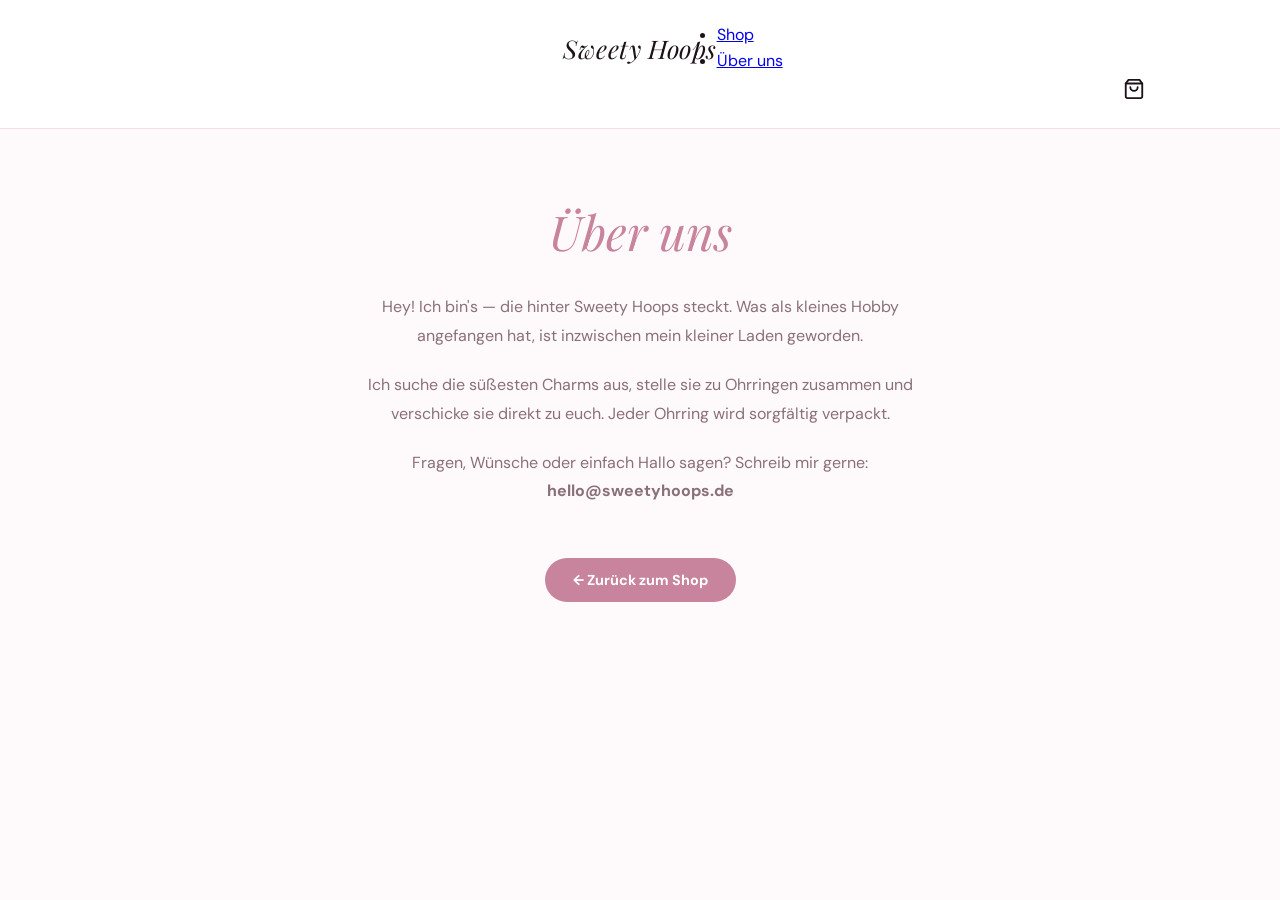
<file: ueber-uns.html>
<!DOCTYPE html>
<html lang="de">
<head>
  <meta charset="UTF-8" />
  <meta name="viewport" content="width=device-width, initial-scale=1.0" />
  <title>Über uns – Sweety Hoops</title>
  <link rel="preconnect" href="https://fonts.googleapis.com" />
  <link rel="preconnect" href="https://fonts.gstatic.com" crossorigin />
  <link href="https://fonts.googleapis.com/css2?family=DM+Sans:wght@400;500;600;700&family=Playfair+Display:ital,wght@0,400;0,600;1,400&display=swap" rel="stylesheet" />
  <link rel="stylesheet" href="https://cdn.snipcart.com/themes/v3.3.3/default/snipcart.css" />
  <link rel="stylesheet" href="style.css" />
  <style>
    .about-page {
      max-width: 680px;
      margin: 4rem auto;
      padding-inline: clamp(1rem, 4vw, 2.5rem);
      text-align: center;
    }
    .about-page h1 {
      font-family: 'Playfair Display', Georgia, serif;
      font-size: clamp(2rem, 5vw, 3rem);
      color: var(--pink);
      margin-bottom: 1.5rem;
    }
    .about-page p {
      font-size: 1rem;
      color: var(--text-muted);
      margin-bottom: 1.25rem;
      line-height: 1.8;
    }
    .about-page .back-link {
      display: inline-block;
      margin-top: 2rem;
      background: var(--pink);
      color: white;
      border-radius: 50px;
      padding: 0.65rem 1.75rem;
      font-weight: 700;
      text-decoration: none;
      font-size: 0.9rem;
      transition: background 0.2s;
    }
    .about-page .back-link:hover { background: var(--pink-dark); }
  </style>
</head>
<body>

  <header class="site-header">
    <nav class="nav">
      <a href="./index.html" class="nav-logo">Sweety Hoops</a>
      <ul class="nav-links">
        <li><a href="./index.html#shop" class="nav-link">Shop</a></li>
        <li><a href="ueber-uns.html" class="nav-link">Über uns</a></li>
      </ul>
      <button class="snipcart-checkout nav-cart" aria-label="Warenkorb">
        <svg xmlns="http://www.w3.org/2000/svg" width="22" height="22" viewBox="0 0 24 24" fill="none" stroke="currentColor" stroke-width="2" stroke-linecap="round" stroke-linejoin="round"><path d="M6 2 3 6v14a2 2 0 0 0 2 2h14a2 2 0 0 0 2-2V6l-3-4z"/><line x1="3" y1="6" x2="21" y2="6"/><path d="M16 10a4 4 0 0 1-8 0"/></svg>
        <span class="cart-badge snipcart-items-count"></span>
      </button>
    </nav>
  </header>

  <div class="about-page">
    <h1>Über uns</h1>
    <p>
      Hey! Ich bin's — die hinter Sweety Hoops steckt.
      Was als kleines Hobby angefangen hat, ist inzwischen mein kleiner Laden geworden.
    </p>
    <p>
      Ich suche die süßesten Charms aus, stelle sie zu Ohrringen zusammen
      und verschicke sie direkt zu euch. Jeder Ohrring wird sorgfältig verpackt.
    </p>
    <p>
      Fragen, Wünsche oder einfach Hallo sagen?
      Schreib mir gerne: <strong>hello@sweetyhoops.de</strong>
    </p>
    <a href="./index.html" class="back-link">← Zurück zum Shop</a>
  </div>

  <div hidden id="snipcart"
    data-api-key="OGRjOGY0Y2UtNzg5ZC00MDcxLTg5NmYtMTEwOTE1ZDk3NzA1NjM5MTAzODg3MzIyMTg0Nzc4"
    data-currency="eur"></div>
  <script async src="https://cdn.snipcart.com/themes/v3.3.3/default/snipcart.js"></script>
</body>
</html>
</file>
<file: style.css>
/* ─────────────────────────────────────────
   SWEETY HOOPS – Redesign 2025
   ───────────────────────────────────────── */

*, *::before, *::after { box-sizing: border-box; margin: 0; padding: 0; }

:root {
  --white:        #ffffff;
  --bg:           #fef9fb;
  --pink:         #c8849c;
  --pink-light:   #fdf0f6;
  --pink-mid:     #f5dce8;
  --pink-dark:    #a8607c;
  --border:       #f0dfe8;
  --border-dark:  #e2c8d5;
  --text:         #1c1218;
  --text-muted:   #8a7078;
  --radius:       4px;
  --radius-lg:    8px;
  --shadow:       0 1px 6px rgba(120,40,70,0.06);
  --shadow-hover: 0 4px 20px rgba(120,40,70,0.11);
  --font:         'DM Sans', system-ui, sans-serif;
  --font-display: 'Playfair Display', Georgia, serif;
  --container:    1100px;
}

html { scroll-behavior: smooth; }

body {
  font-family: var(--font);
  background: var(--bg);
  color: var(--text);
  line-height: 1.6;
  -webkit-font-smoothing: antialiased;
}

.container {
  max-width: var(--container);
  margin-inline: auto;
  padding-inline: clamp(1rem, 4vw, 2.5rem);
}

/* ── HEADER ── */
.site-header {
  background: var(--white);
  border-bottom: 1px solid var(--border);
  position: sticky;
  top: 0;
  z-index: 200;
}

.nav {
  max-width: var(--container);
  margin-inline: auto;
  padding: 1.4rem clamp(1rem, 4vw, 2.5rem);
  display: grid;
  grid-template-columns: 1fr auto 1fr;
  align-items: center;
}

.nav-logo {
  grid-column: 2;
  font-family: var(--font-display);
  font-size: 1.6rem;
  font-style: italic;
  font-weight: 400;
  color: var(--text);
  text-decoration: none;
  letter-spacing: 0.02em;
  white-space: nowrap;
}

.nav-side-link {
  font-size: 0.78rem;
  font-weight: 500;
  color: var(--text-muted);
  text-decoration: none;
  letter-spacing: 0.06em;
  transition: color 0.15s;
}
.nav-side-link:hover { color: var(--text); }

/* Cart */
.nav-cart {
  grid-column: 3;
  justify-self: end;
  display: flex;
  align-items: center;
  gap: 0.35rem;
  background: none;
  border: none;
  color: var(--text);
  cursor: pointer;
  padding: 0.3rem;
  transition: color 0.15s;
  position: relative;
}
.nav-cart:hover { color: var(--pink); }

.cart-badge {
  position: absolute;
  top: -4px; right: -6px;
  background: var(--pink);
  color: white;
  border-radius: 50%;
  min-width: 17px;
  height: 17px;
  font-size: 0.62rem;
  font-weight: 700;
  display: inline-flex;
  align-items: center;
  justify-content: center;
  padding: 0 3px;
}
.cart-badge:empty { display: none; }

/* ── FILTER TOOLBAR ── */
.filter-bar {
  background: var(--white);
  border-bottom: 1px solid var(--border);
  position: sticky;
  top: 74px;
  z-index: 100;
}

.filter-toolbar {
  max-width: var(--container);
  margin-inline: auto;
  padding-inline: clamp(1rem, 4vw, 2.5rem);
  display: grid;
  grid-template-columns: 1fr 1fr;
}

.toolbar-btn {
  display: flex;
  align-items: center;
  justify-content: center;
  gap: 0.45rem;
  padding: 0.9rem 1rem;
  background: none;
  border: none;
  font-family: var(--font);
  font-size: 0.72rem;
  font-weight: 600;
  letter-spacing: 0.13em;
  text-transform: uppercase;
  color: var(--text);
  cursor: pointer;
  transition: background 0.15s, color 0.15s;
}
.toolbar-btn + .toolbar-btn {
  border-left: 1px solid var(--border);
}
.toolbar-btn:hover { background: var(--pink-light); }
.toolbar-btn.active { color: var(--pink); }

/* ── FILTER PANEL ── */
.filter-panel {
  background: var(--white);
  border-bottom: 1px solid var(--border);
  padding: 1.1rem 0 1.2rem;
  display: none;
}
.filter-panel--open { display: block; }

.filter-panel-inner {
  display: flex;
  align-items: center;
  gap: 0.75rem;
  flex-wrap: wrap;
}

.filter-group-label {
  font-size: 0.68rem;
  font-weight: 600;
  letter-spacing: 0.12em;
  text-transform: uppercase;
  color: var(--text-muted);
  flex-shrink: 0;
  padding-right: 0.5rem;
  border-right: 1px solid var(--border);
}

.filter-pills {
  display: flex;
  gap: 0.4rem;
  flex-wrap: wrap;
  overflow-x: auto;
  scrollbar-width: none;
  -ms-overflow-style: none;
}
.filter-pills::-webkit-scrollbar { display: none; }

.pill {
  flex-shrink: 0;
  padding: 0.35rem 1rem;
  border-radius: 20px;
  border: 1px solid var(--border-dark);
  background: var(--white);
  color: var(--text-muted);
  font-family: var(--font);
  font-size: 0.79rem;
  font-weight: 400;
  cursor: pointer;
  transition: all 0.15s;
  white-space: nowrap;
}
.pill:hover { border-color: var(--pink); color: var(--pink-dark); background: var(--pink-light); }
.pill--active { background: var(--text); border-color: var(--text); color: white; }

/* ── SHOP ── */
.shop { padding: 2.5rem 0 5rem; }

/* ── PRODUCT GRID – 2 columns ── */
.product-grid {
  display: grid;
  grid-template-columns: repeat(2, 1fr);
  gap: 1.5rem;
}

/* ── PRODUCT CARD ── */
.product-card {
  background: var(--white);
  border-radius: var(--radius-lg);
  overflow: hidden;
  border: 1px solid var(--border);
  transition: box-shadow 0.2s;
}
.product-card:hover {
  box-shadow: var(--shadow-hover);
}

.product-image-wrap {
  position: relative;
  aspect-ratio: 1 / 1;
  background: var(--pink-light);
  overflow: hidden;
}
.product-image-wrap img {
  width: 100%; height: 100%;
  object-fit: cover;
  display: block;
  transition: transform 0.45s ease;
}
.product-card:hover .product-image-wrap img {
  transform: scale(1.04);
}

.product-placeholder {
  display: none;
  width: 100%; height: 100%;
  align-items: center;
  justify-content: center;
  color: var(--pink);
}
.product-placeholder svg { width: 52px; height: 52px; opacity: 0.35; }

/* Wishlist button */
.wishlist-btn {
  position: absolute;
  top: 10px; left: 10px;
  width: 34px; height: 34px;
  display: flex;
  align-items: center;
  justify-content: center;
  background: rgba(255,255,255,0.88);
  border: none;
  border-radius: 50%;
  cursor: pointer;
  color: var(--text-muted);
  transition: background 0.15s, color 0.15s, transform 0.15s;
  z-index: 2;
  backdrop-filter: blur(4px);
}
.wishlist-btn:hover {
  background: white;
  color: var(--pink);
  transform: scale(1.08);
}
.wishlist-btn.active { color: var(--pink); }
.wishlist-btn.active svg { fill: var(--pink); }

/* Product info area */
.product-info {
  padding: 0.85rem 1rem 1.1rem;
}

.product-name {
  font-size: 0.92rem;
  font-weight: 400;
  color: var(--text);
  margin-bottom: 0.2rem;
  line-height: 1.4;
}

.product-price {
  font-size: 0.85rem;
  font-weight: 500;
  color: var(--text-muted);
  margin-bottom: 0.75rem;
}

/* Hide old elements */
.product-desc  { display: none; }
.product-footer { display: none; }
.product-badge  { display: none; }

/* Add to cart button */
.btn-add {
  display: block;
  width: 100%;
  background: transparent;
  color: var(--text);
  border: 1px solid var(--border-dark);
  border-radius: var(--radius-lg);
  padding: 0.52rem 1rem;
  font-family: var(--font);
  font-size: 0.74rem;
  font-weight: 600;
  letter-spacing: 0.1em;
  text-transform: uppercase;
  cursor: pointer;
  transition: background 0.18s, border-color 0.18s, color 0.18s;
}
.btn-add:hover {
  background: var(--pink);
  border-color: var(--pink);
  color: white;
}

/* ── FOOTER ── */
.site-footer {
  background: #180e14;
  color: rgba(255,255,255,0.5);
  padding: 2.5rem 0;
}

.footer-inner {
  display: flex;
  flex-direction: column;
  align-items: center;
  gap: 1rem;
  text-align: center;
}

.footer-logo {
  font-family: var(--font-display);
  font-size: 1.4rem;
  font-style: italic;
  font-weight: 400;
  color: rgba(255,255,255,0.85);
}

.footer-links {
  display: flex;
  flex-wrap: wrap;
  gap: 0.35rem 1.1rem;
  justify-content: center;
}
.footer-links a {
  color: rgba(255,255,255,0.45);
  text-decoration: none;
  font-size: 0.82rem;
  transition: color 0.15s;
}
.footer-links a:hover { color: var(--pink); }

.footer-copy { font-size: 0.73rem; color: rgba(255,255,255,0.22); }

/* ── ÜBER UNS PAGE ── */
.about-page {
  max-width: 620px;
  margin: 4rem auto;
  padding-inline: clamp(1rem, 4vw, 2.5rem);
  text-align: center;
}
.about-page h1 {
  font-family: var(--font-display);
  font-size: clamp(1.8rem, 4vw, 2.6rem);
  font-style: italic;
  font-weight: 400;
  color: var(--text);
  margin-bottom: 1.5rem;
}
.about-page p {
  font-size: 0.95rem;
  color: var(--text-muted);
  margin-bottom: 1.2rem;
  line-height: 1.8;
}
.about-page .back-link {
  display: inline-block;
  margin-top: 2rem;
  background: var(--pink);
  color: white;
  border-radius: var(--radius-lg);
  padding: 0.6rem 1.5rem;
  font-weight: 500;
  text-decoration: none;
  font-size: 0.875rem;
  transition: background 0.15s;
}
.about-page .back-link:hover { background: var(--pink-dark); }

/* ── RESPONSIVE ── */
@media (max-width: 700px) {
  .nav-links { display: none; }
  .product-grid { gap: 0.75rem; }
  .product-info { padding: 0.65rem 0.75rem 0.85rem; }
  .product-name { font-size: 0.83rem; }
}

@media (max-width: 380px) {
  .product-grid { grid-template-columns: 1fr; }
}
</file>
